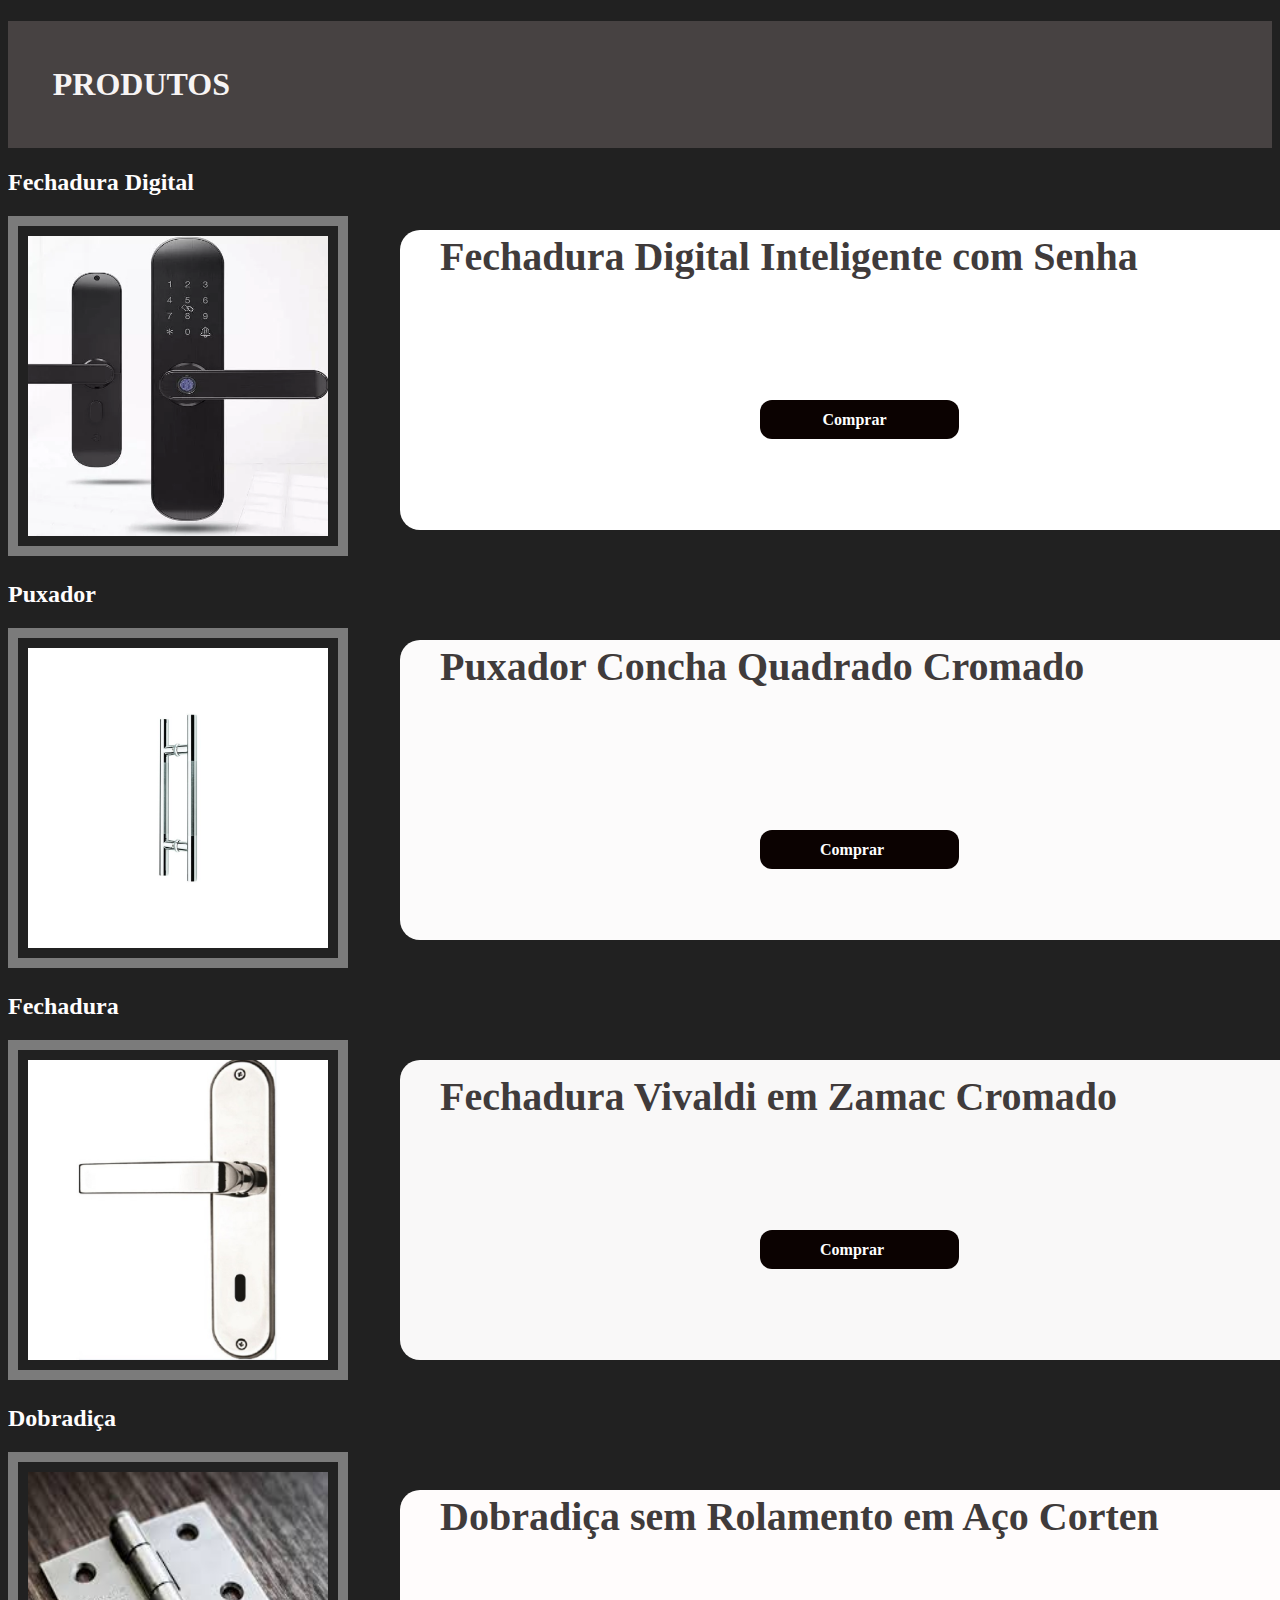
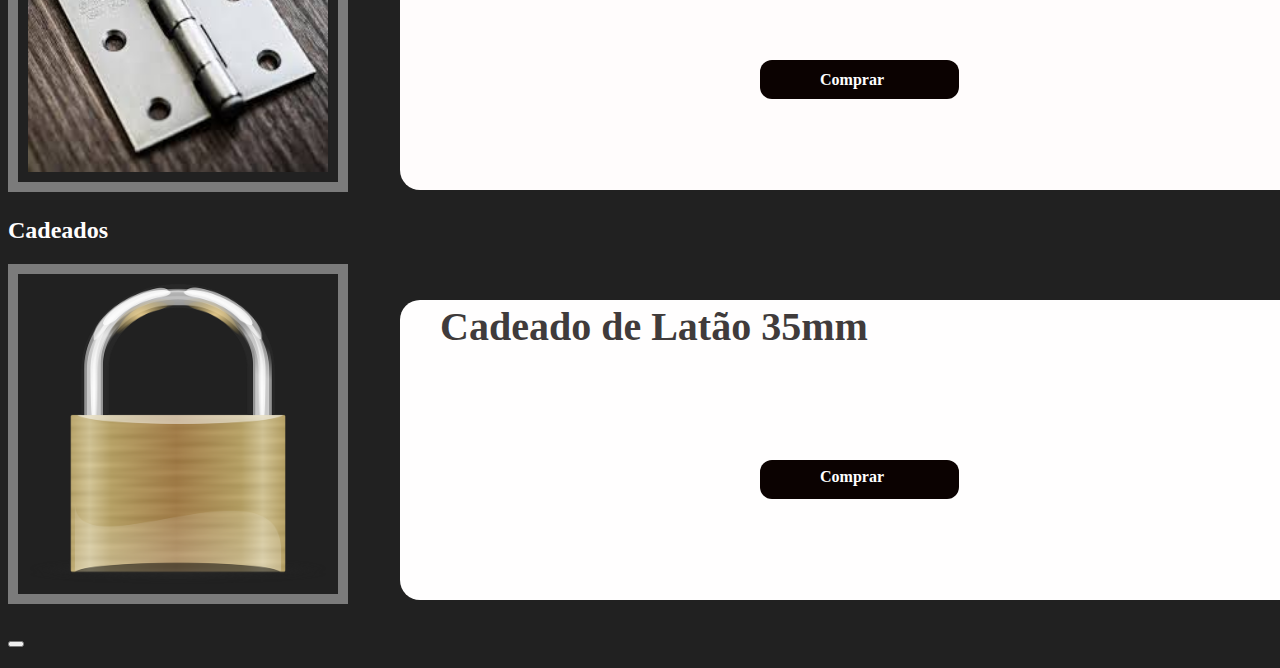
<file: index.html>
<!DOCTYPE html>
<html lang="en">

<head>
    <meta charset="UTF-8">
    <meta http-equiv="X-UA-Compatible" content="IE=edge">
    <meta name="viewport" content="width=device-width, initial-scale=1.0">
    <link rel="stylesheet" href="index.css">
    <title>Document</title>
</head>

<body>
    <header>

        <div>
            <h1>PRODUTOS</h1>

        </div>


        <div id="index">

            <h2>Fechadura Digital</h2>

            <p> <img class="imagem" src="fechaduradigital.jpg" alt="fechadura" width="300" height="300px"> </p>

            <h2>Puxador</h2>
            <p><img class="imagem" src="puxador.jpg" alt="fechadura" width="300" height="300px"> </p>
            </p>

            <h2>Fechadura </h2>
            <p> <img class="imagem" src="fechadura.jpeg" alt="digital" width="300" height="300px"> </p>
            </p>

            <h2>Dobradiça</h2>
            <p><img class="imagem" src="dobra.jpg" alt="digital" width="300" height="300px"> </p>

            <h2>Cadeados</h2>
            <p><img class="imagem" src="cadeado.jpg" alt="cadeado" width="300" height="300px"></p>

            <div class="retangulo1"></div>
            <div class="retangulo2"></div>
            <div class="retangulo3"></div>
            <div class="retangulo4"></div>
            <div class="retangulo5"></div>

            <div>
                <h2 id="escrita1">Fechadura Digital Inteligente com Senha</h2>
                <h2 id="escrita2">Puxador Concha Quadrado Cromado</h2>
                <h2 id="escrita3">Fechadura Vivaldi em Zamac Cromado</h2>
                <h2 id="escrita4"> Dobradiça sem Rolamento em Aço Corten</h2>
                <h2 id="escrita5"> Cadeado de Latão 35mm</h2>
            </div>
            <div>
                <div class="botao1"></div>
                <div class="botao2"></div>
                <div class="botao3"></div>
                <div class="botao4"></div>
                <div class="botao5"></div>
                <div class="botao6"></div>
            </div>
            <div>
                <h3>
                    <button>
                        <div id="comprar1">Comprar
                    </button>
                </h3>
                <h3>
                    <div id="comprar2">Comprar
                </h3>
                <h3>
                    <div id="comprar3">Comprar
                </h3>
                <h3>
                    <div id="comprar4">Comprar
                </h3>
                <h3>
                    <div id="comprar5">Comprar
                </h3>
            </div>




    </header>



</body>

</html>
</file>
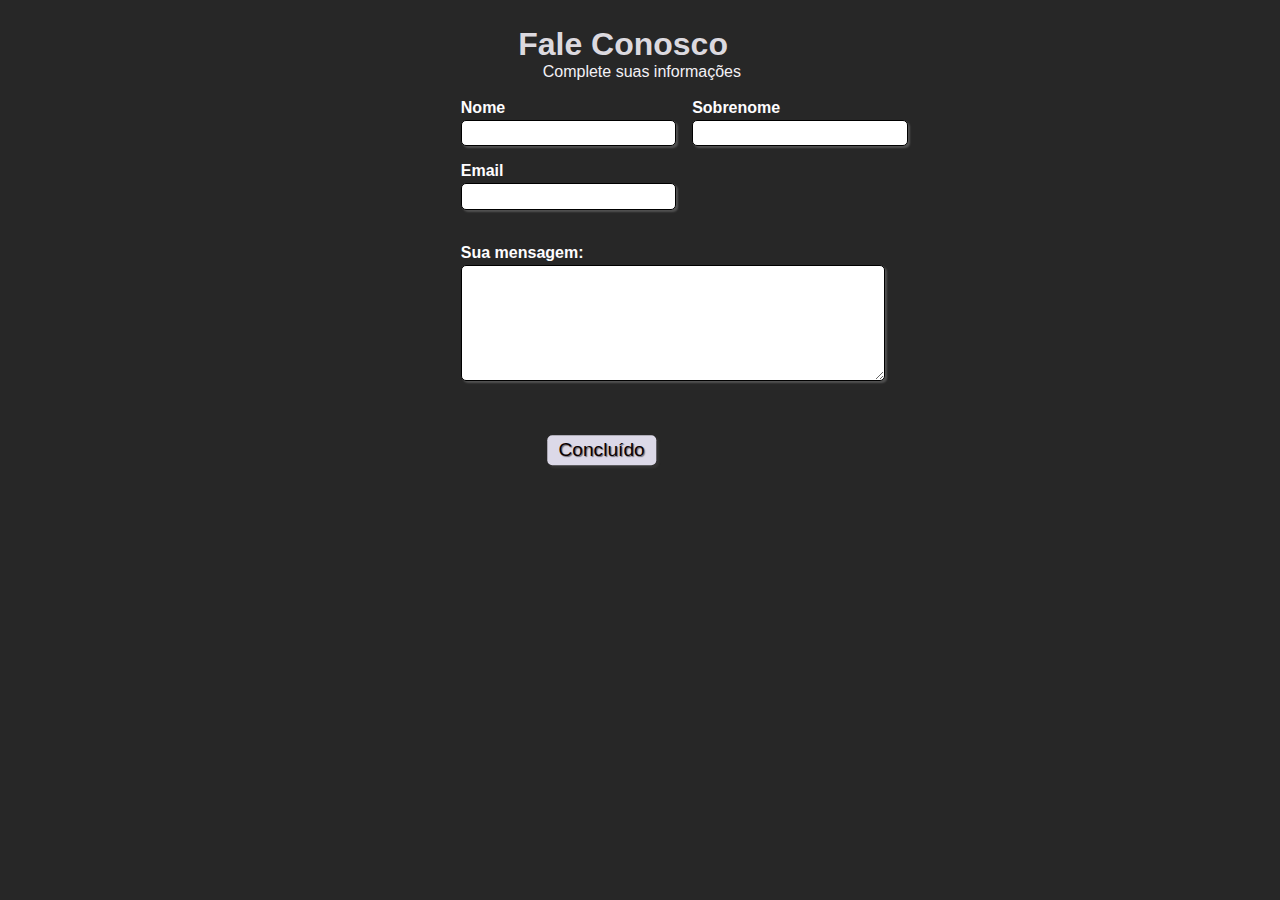
<file: contato.html>
<!DOCTYPE html>
<html lang="en">
<head>
    <meta charset="UTF-8">
    <meta http-equiv="X-UA-Compatible" content="IE=edge">
    <meta name="viewport" content="width=device-width, initial-scale=1.0">
    <link rel="stylesheet" href="contato.css">
    <title>Document</title>
</head>
<body>
    
  <!-- Metadados -->
  <meta charset="utf-8">
  <meta name="viewport" content="width=device-width, initial-scale=1, shrink-to-fit=no">

  <!-- CSS -->
  <link rel="stylesheet" type="text/css" href="contato.css" media="screen">

  <!-- Título da página (aparece na aba) -->
  <title>Cadastro</title>
</head>

<body>  

  <!-- Cabeçalho com título e subtítulo (ambos com css de id "titulo") -->
  <div>
      <h1 id="titulo">Fale Conosco</h1>
      <p id="subtitulo">Complete suas informações</p>
      <br>
  </div>

  <!-- Início do formulário -->
  <form>

      <fieldset class="grupo">
          <!-- Campo do nome com legenda "nome" e css de classe "campo" -->
          <div class="campo">
              <label for="nome"><strong>Nome</strong></label>
              <input type="text" name="nome" id="nome" required>
          </div>

          <!-- Campo do sobrenome com legenda "sobrenome" e css de classe "campo" -->
          <div class="campo">
              <label for="sobrenome"><strong>Sobrenome</strong></label>
              <input type="text" name="sobrenome" id="sobrenome" required>
          </div>
      </fieldset> 

      <!-- Campo de email com-->
      <div class="campo">
          <label for="email"><strong>Email</strong></label>
          <input type="email" name="email" id="email" required>
      </div>

      
    
      <!-- Caixa de texto -->
      <div class="campo">
          <br>
          <label for="experiencia"><strong>Sua mensagem: </strong></label>
          <textarea rows="6" style="width: 26em" id="experiencia" name="experiencia"></textarea>
      </div>
<div>
      <!-- Botão para enviar o formulário -->
     <button class="botao" type="submit" onsubmit="">Concluído</button>   
      <id="projeto"
      
  </form>

      

</body>
</html>
</file>
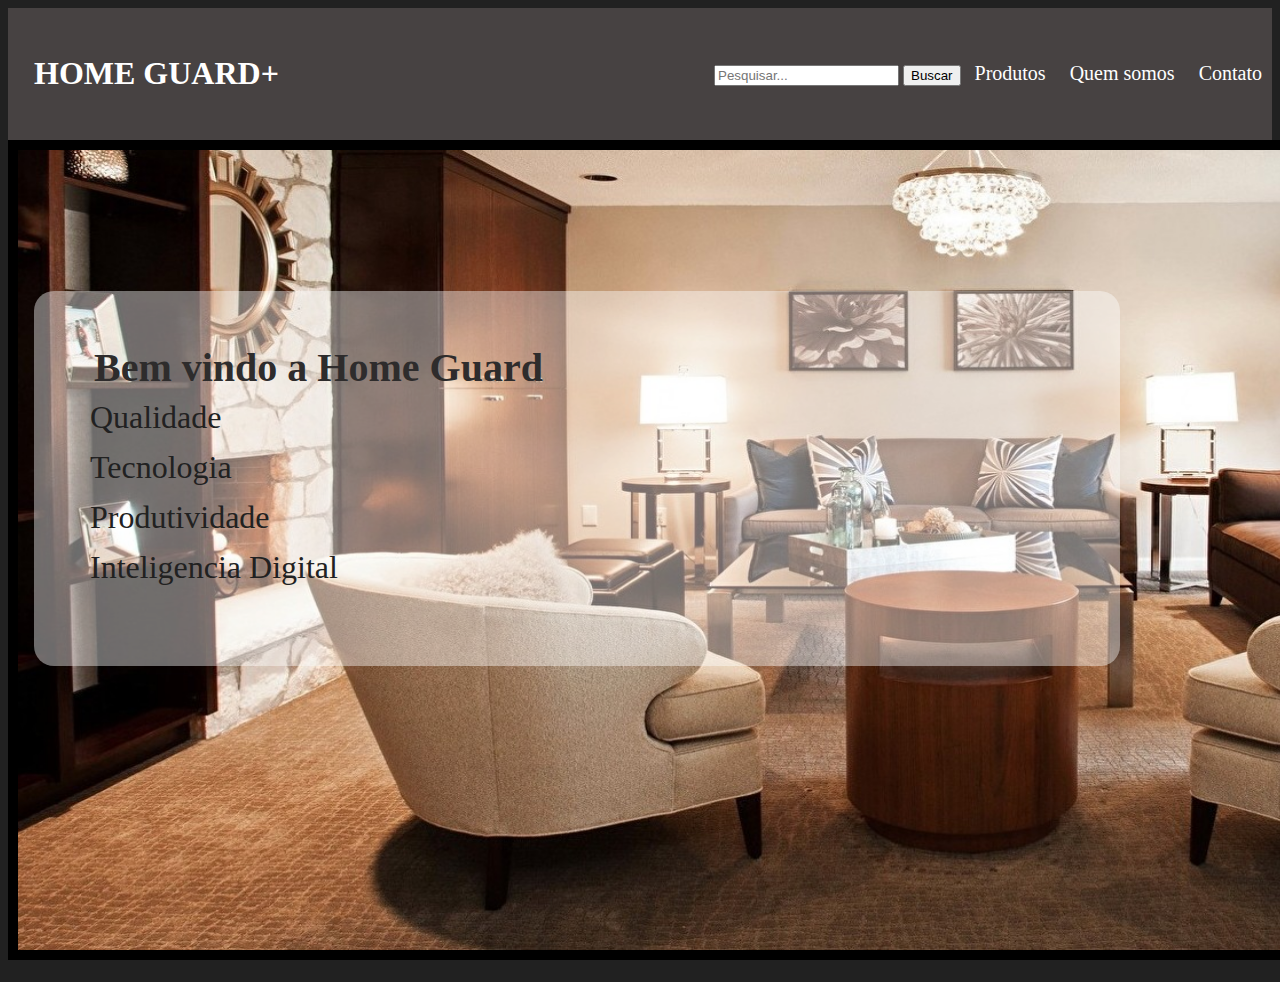
<file: projeto.html>
<!DOCTYPE html>
<html lang="en">

<head>
    <meta charset="UTF-8">
    <meta http-equiv="X-UA-Compatible" content="IE=edge">
    <meta name="viewport" content="width=device-width, initial-scale=1.0">
    <link rel="stylesheet" href="projeto.css">
    <title>Document</title>
</head>

<body>

    <header>

        <div>
            <h1>HOME GUARD+</h1>
        </div>
    
 <div class="menu"> 
            <div id="busca">
                <input type="text" id="txtBusca" placeholder="Pesquisar..." />
                <button id="btnBusca">Buscar</button>
                <a href="index.html">Produtos</a>
                <id="Quem somos">
                    <div class="retangulo">
                        <h1 id="escrita1">Bem vindo a Home Guard</h1>
                        <h2 id="escrita2" >Qualidade</h2>
                        <h2 id="escrita3" >Tecnologia</h2>
                        <h2 id="escrita4" >Produtividade</h2>
                        <h2 id="escrita5" >Inteligencia Digital</h2>
                    </div>
                <a href="Quemsomos.html">Quem somos</a>
                <id="Contato">
                <a href="contato.html">Contato</a>
                </div>
            </div>     
</header>
<center>
     <img class="imagem" src="sala.jpg" alt="sala" width="1810" height="800px"> </p>
    
</center>



</body>

</html>
</file>
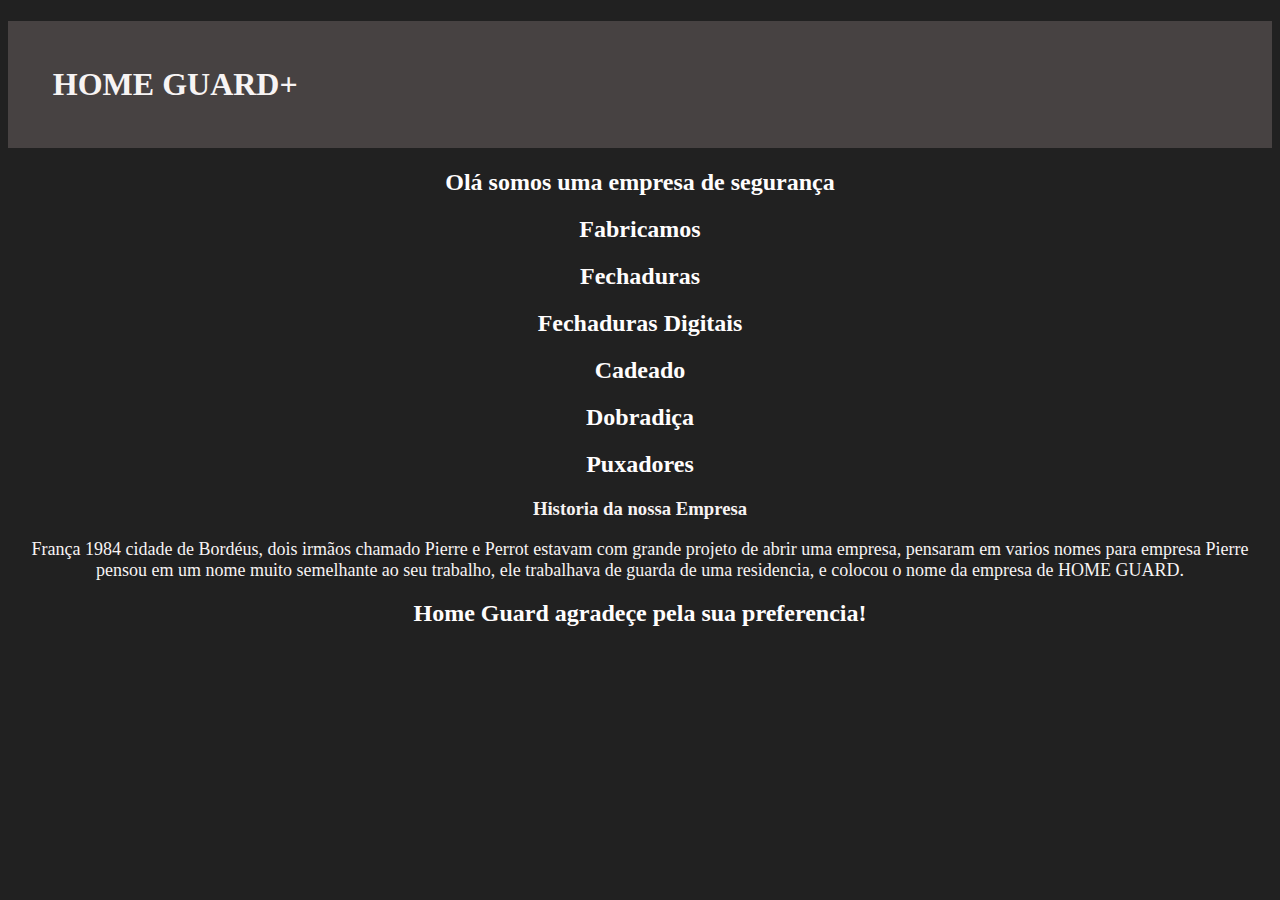
<file: Quemsomos.html>
<!DOCTYPE html>
<html lang="en">

<head>
    <meta charset="UTF-8">
    <meta http-equiv="X-UA-Compatible" content="IE=edge">
    <meta name="viewport" content="width=device-width, initial-scale=1.0">
    <link rel="stylesheet" href="Quemsomos.css">
    <title>Document</title>

</head>

<body>
    <center>
        <div>
            <h1>HOME GUARD+</h1>
        </div>

        <h2> Olá somos uma empresa de segurança</p>
        </h2>
        <div>
            <h2> Fabricamos </h2>
        </div>

        <h2>Fechaduras</h2>
        <h2>Fechaduras Digitais</h2>
        <h2>Cadeado</h2>
        <h2>Dobradiça</h2>
        <h2>Puxadores</h2>
        <h3>Historia da nossa Empresa</h1>
            <p>França 1984 cidade de Bordéus, dois irmãos chamado Pierre e Perrot estavam com grande projeto de abrir
                uma empresa, pensaram em varios nomes para empresa Pierre pensou em um nome muito semelhante ao seu
                trabalho, ele trabalhava de guarda de uma residencia, e colocou o nome da empresa de HOME GUARD.<br>

            <h2>Home Guard agradeçe pela sua preferencia!</h2>

    </center>


</body>

</html>
</file>
<file: index.css>
body {

    background-color: rgba(0, 0, 0, 0.871);
    color: rgb(247, 243, 243);
}

h1 {
    text-align: center;
    color: rgb(247, 244, 244);
    padding: 26px
}

h2 {
    color: rgb(255, 253, 253);
}

p {
    font-size: 18px;
}

.image {
    background-color: rgb(80, 75, 75);
}

.imagem {
    border: 10px solid rgba(252, 252, 252, 0.411);
}

.imagem {
    padding: 10px
}

.retangulo1 {
    position: absolute;
    width: 1000px;
    height: 300px;
    left: 400px;
    top: 230px;
    background: rgb(255, 255, 255);
    border-radius: 20px;
}

.retangulo2 {
    position: absolute;
    width: 1000px;
    height: 300px;
    left: 400px;
    top: 640px;
    background: rgb(252, 251, 251);
    border-radius: 20px;
}

.retangulo3 {
    position: absolute;
    width: 1000px;
    height: 300px;
    left: 400px;
    top: 1060px;
    background: rgb(249, 248, 248);
    border-radius: 20px;
}

.retangulo4 {
    position: absolute;
    width: 1000px;
    height: 300px;
    left: 400px;
    top: 1490px;
    background: rgb(255, 252, 252);
    border-radius: 20px;
}

.retangulo5 {
    position: absolute;
    width: 1000px;
    height: 300px;
    left: 400px;
    top: 1900px;
    background: rgb(255, 254, 254);
    border-radius: 20px;
}

#escrita1 {
    position: absolute;
    width: px;
    height: 58px;
    left: 440px;
    top: 200px;
    font-family: 'Inter';
    font-style: normal;
    font-weight: 700;
    font-size: 40px;
    line-height: 48px;
    color: #403b3b;
}

#escrita2 {
    position: absolute;
    width: px;
    height: 58px;
    left: 440px;
    top: 610px;
    font-family: 'Inter';
    font-style: normal;
    font-weight: 700;
    font-size: 40px;
    line-height: 48px;
    color: #403b3b;
}

#escrita3 {
    position: absolute;
    width: px;
    height: 58px;
    left: 440px;
    top: 1040px;
    font-family: 'Inter';
    font-style: normal;
    font-weight: 700;
    font-size: 40px;
    line-height: 48px;
    color: #403b3b;
}

#escrita4 {
    position: absolute;
    width: px;
    height: 58px;
    left: 440px;
    top: 1460px;
    font-family: 'Inter';
    font-style: normal;
    font-weight: 700;
    font-size: 40px;
    line-height: 48px;
    color: #403b3b;
}

#escrita5 {
    position: absolute;
    width: px;
    height: 58px;
    left: 440px;
    top: 1870px;
    font-family: 'Inter';
    font-style: normal;
    font-weight: 700;
    font-size: 40px;
    line-height: 48px;
    color: #403b3b;
}

h1 {
    display: flex;
    align-items: center;
    justify-content: space -between;
    background-color: rgb(71, 66, 66);
    padding: 1.4em;
}

.botao1 {
    position: absolute;
    width: 199px;
    height: 39px;
    left: 760px;
    top: 400px;

    background: #0B0201;
    border-radius: 12px;
}

.botao2 {
    position: absolute;
    width: 199px;
    height: 39px;
    left: 760px;
    top: 830px;

    background: #0B0201;
    border-radius: 12px;
}

.botao3 {
    position: absolute;
    width: 199px;
    height: 39px;
    left: 760px;
    top: 1230px;

    background: #0B0201;
    border-radius: 12px;
}

.botao4 {
    position: absolute;
    width: 199px;
    height: 39px;
    left: 760px;
    top: 1660px;

    background: #0B0201;
    border-radius: 12px;
}

.botao5 {
    position: absolute;
    width: 199px;
    height: 39px;
    left: 760px;
    top: 2060px;

    background: #0B0201;
    border-radius: 12px;
}

#comprar1 {
    position: absolute;
    width: 69px;
    height: 19px;
    left: 820px;
    top: 410px;

    font-family: 'Inter';
    font-style: normal;
    font-weight: 700;
    font-size: 16px;
    line-height: 19px;

    color: #ffffff;
}

#comprar2 {
    position: absolute;
    width: 69px;
    height: 19px;
    left: 820px;
    top: 840px;

    font-family: 'Inter';
    font-style: normal;
    font-weight: 700;
    font-size: 16px;
    line-height: 19px;

    color: #ffffff;
}

#comprar3 {
    position: absolute;
    width: 69px;
    height: 19px;
    left: 820px;
    top: 1240px;

    font-family: 'Inter';
    font-style: normal;
    font-weight: 700;
    font-size: 16px;
    line-height: 19px;

    color: #ffffff;
}

#comprar4 {
    position: absolute;
    width: 69px;
    height: 19px;
    left: 820px;
    top: 1670px;

    font-family: 'Inter';
    font-style: normal;
    font-weight: 700;
    font-size: 16px;
    line-height: 19px;

    color: #ffffff;
}

#comprar5 {
    position: absolute;
    width: 69px;
    height: 19px;
    left: 820px;
    top: 2067px;

    font-family: 'Inter';
    font-style: normal;
    font-weight: 700;
    font-size: 16px;
    line-height: 19px;

    color: #ffffff;
}
</file>
<file: contato.css>
* {
    margin: 0;
    padding: 0;
}

/* Elementos com o ID "titulo" */
#titulo {
    font-family: sans-serif;
    color: #dcd9df;
    margin-left: 7%;
} 

/* Elementos com o ID "subtitulo" */
#subtitulo {
    font-family: sans-serif;
    color: #f3f1f6;
    margin-left: 10%;
} 


/* Elementos de tag <fieldset>*/
fieldset {
    border: 0;
}

/* Elemento de tag <body> */
body{
    background-color: #000000d8;
    font-family: sans-serif;
    font-size: 1em;
    color: #852929;
    margin-left: 36%;
    margin-top: 2%;
    justify-content: center;
}

/* Elementos de tags <body>, <input>, <Select>, <textarea> e <button> */
input, select, textarea, button {
    font-family: sans-serif;
    font-size: 1em;
    color: #000000;
    border-radius: 5px;
}

/* Elementos de classe "grupo" nos estados das pseudoclasses "before" e "after" */
.grupo:before, .grupo:after {
    display: table;
}

/* Elementos de classe "grupo" no estado da pseudoclasse "after" */
.grupo:after {
    clear: both;
}

/* Elementos de classe "campo" */
.campo {
    margin-bottom: 1em;
}

/* Elementos de classe "campo" de tag <label> */
.campo label {
    margin-bottom: 0.2em;
    color: #fefdff;
    display: block;
}

/* Elementos de classe "campo" ou "grupo" de tag <fieldset> */
fieldset.grupo .campo {
    float:  left;
    margin-right: 1em;
}

/* Elementos de classe "campo" das tags <input> com atributo text e email, da tag <select> e da tag <textarea>*/
.campo input[type="text"], .campo input[type="email"], .campo select, .campo textarea {
    padding: 0.2em;
    border: 1px solid #000000;
    box-shadow: 2px 2px 2px rgba(255, 253, 253, 0.2);
    display: block;
}

/* Elementos de classe "campo" de tag <select> e <option>*/
.campo select option {
    padding-right: 1em;
}

/* Elemento de classe "campo" com tag <input>, <select> e <textarea> tocas com estado da pseudoclasse "focus"*/
.campo input:focus, .campo select:focus, .campo textarea:focus {
    background: #f7f7f7;
}

/* Elemento de classe "botao" */
.botao {
    font-size: 1.2em;
    background: #dcd9e8;
    border: 0;
    margin-bottom: 1em;
    color: #0a0000;
    padding: 0.2em 0.6em;
    box-shadow: 2px 2px 2px rgba(101, 96, 96, 0.2);
    text-shadow: 1px 1px 1px rgba(5, 0, 0, 0.5);
    position: absolute;
    top: 50%;
    left: 47%;
    margin-right: -50%;
    transform: translate(-50%, -50%)
}

/* Elemento de classe "botao" com o estado da pseudoclasse "hover" */
.botao:hover {
    background: #dddbe6;
    box-shadow: inset 2px 2px 2px rgba(0,0,0,0.2);
    text-shadow: none;
}

/* Elementos de classe botão e de tag <select> */
.botao, select{
    cursor: pointer;
}
</file>
<file: projeto.css>
body {
    background-color: hwb(0 0% 100% / 0.871);
    color: rgb(243, 239, 239);
}

h1 {
    text-align: center;
    color: #ffffff;
    padding: 26px
}

h2 {
    color: rgb(230, 219, 219);
}

p {
    font-size: 18px;
}

.imagem {
    background-color: rgb(80, 75, 75);
}

.imagem {
    border: 10px solid rgb(0, 0, 0);
}


header {
    display: flex;
    align-items: center;
    justify-content: space -between;
    background-color: rgb(71, 66, 66);
    padding: em;

}

.menu {
    margin-left: auto;
    color: rgb(223, 235, 224);
   
}

a {
    padding: 10px;
    color: rgb(255, 255, 255);
    text-decoration: none;
    font-size: 20px;
}

a:hover {
    color: rgba(252, 252, 252, 0.411);

    background-color: transparent;
    text-decoration: none;

}

.retangulo {
    position: absolute;
    width: 1086px;
    height: 375px;
    left: 34px;
    top: 291px;
    background: rgba(255, 255, 255, 0.42);
    border-radius: 20px;
}

#escrita1 {
    position: absolute;
    width: px;
    height: 58px;
    left: 34px;
    top: 0px;
    font-family: 'Inter';
    font-style: normal;
    font-weight: 700;
    font-size: 40px;
    line-height: 48px;
    color: #2e2c2c;
}

#escrita2 {
    position: absolute;
    width: 365px;
    height: 51px;
    left: 56px;
    top: 80px;

    font-family: 'Inter';
    font-style: normal;
    font-weight: 400;
    font-size: 32px;
    line-height: 39px;

    color: #212121;
}

#escrita3 {
    position: absolute;
    width: 218px;
    height: 50px;
    left: 56px;
    top: 130px;

    font-family: 'Inter';
    font-style: normal;
    font-weight: 400;
    font-size: 32px;
    line-height: 39px;

    color: #212121;
}

#escrita4 {

    position: absolute;
    width: 278px;
    height: 51px;
    left: 56px;
    top: 180px;

    font-family: 'Inter';
    font-style: normal;
    font-weight: 400;
    font-size: 32px;
    line-height: 39px;

    color: #212121;
}

#escrita5 {
    position: absolute;
    width: 365px;
    height: 51px;
    left: 56px;
    top: 230px;

    font-family: 'Inter';
    font-style: normal;
    font-weight: 400;
    font-size: 32px;
    line-height: 39px;

    color: #212121;
}
.busca{
    border-radius: 300px;

}
</file>
<file: Quemsomos.css>
body {
    background-color: rgba(0, 0, 0, 0.871);
    color: rgb(247, 243, 243);
}

h1 {
    text-align: center;
    color: rgb(247, 244, 244);
    padding: 26px
}

h2 {
    color: rgb(255, 253, 253);
}

p {
    font-size: 18px;
}

h1 {
    display: flex;
    align-items: center;
    justify-content: space -between;
    background-color: rgb(71, 66, 66);
    padding: 1.4em;
}
</file>
